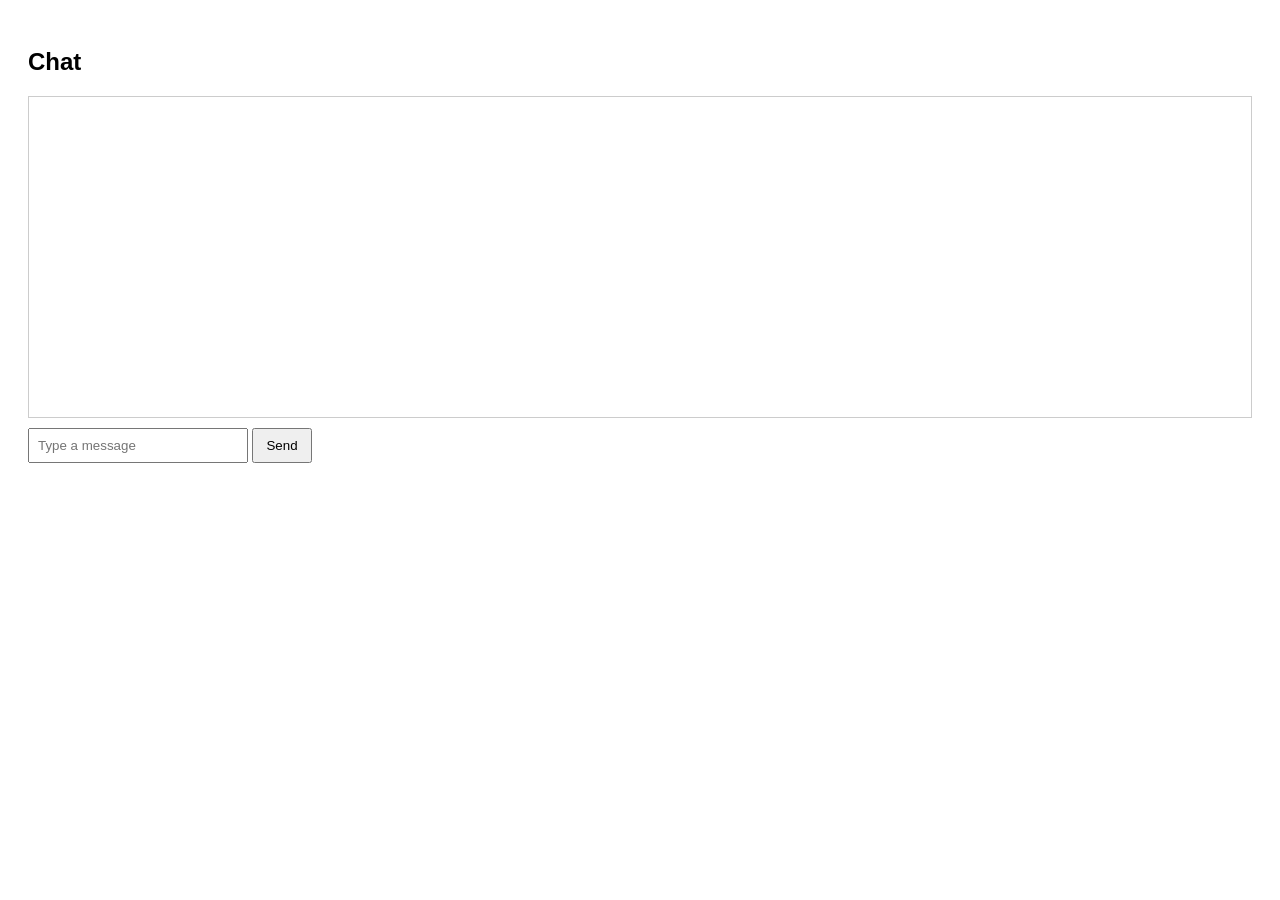
<file: index.html>
<!DOCTYPE html>
<html>
<head>
  <title>Chat</title>
  <link rel="stylesheet" href="/static/styles.css">
</head>
<body>

<h2>Chat</h2>

<div id="chatBox"></div>

<input id="messageInput" placeholder="Type a message" />
<button onclick="sendMessage()">Send</button>

<script src="/static/script.js"></script>

</body>
</html>
</file>
<file: static/styles.css>
body {
  font-family: Arial, sans-serif;
  padding: 20px;
}

#chatBox {
  border: 1px solid #ccc;
  padding: 10px;
  height: 300px;
  overflow-y: auto;
  margin-bottom: 10px;
}

input {
  padding: 8px;
  width: 200px;
}

button {
  padding: 8px 12px;
  cursor: pointer;
}
</file>
